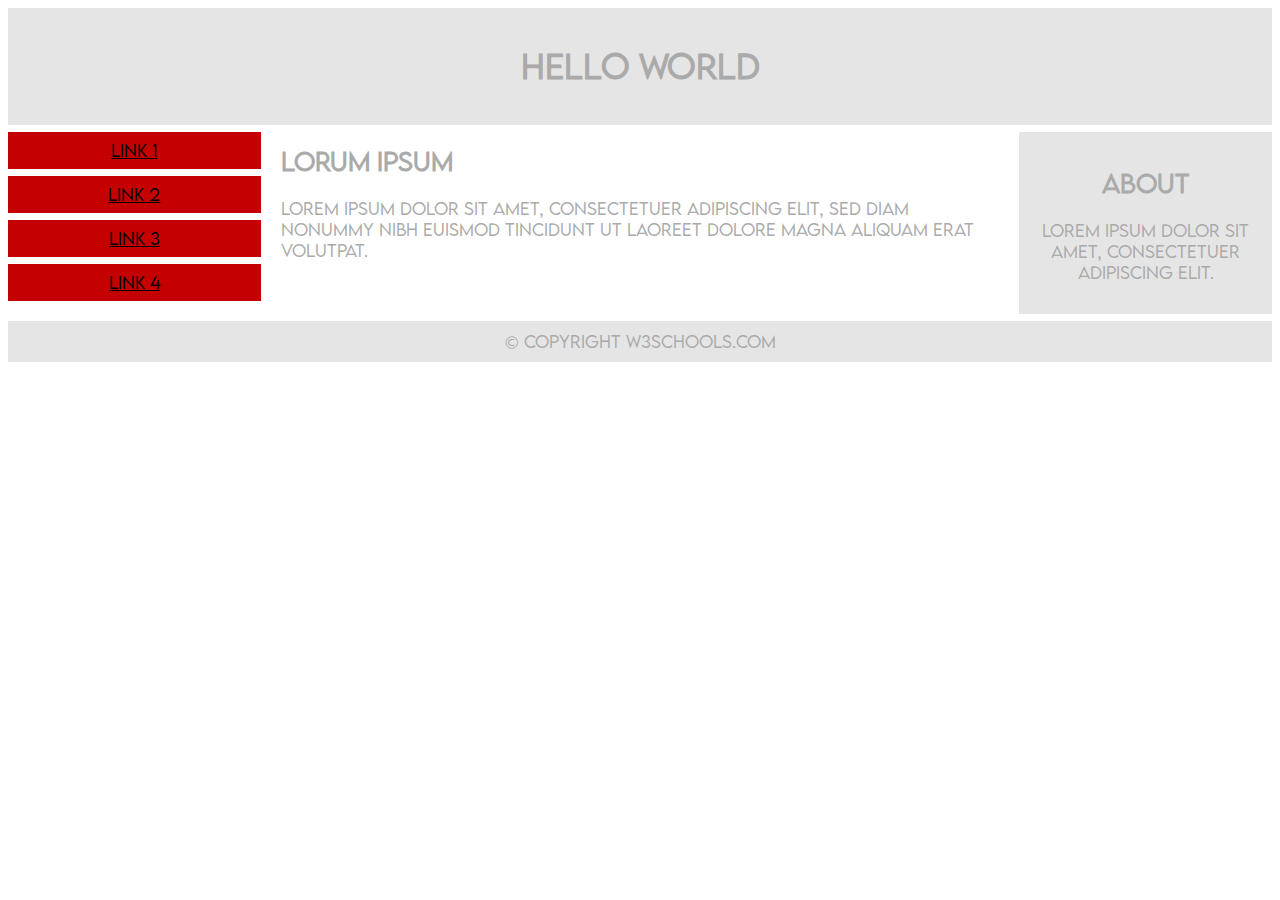
<file: index.html>
<!DOCTYPE html>
<html lang="hu-HU">
<head>
<meta name="viewport" content="width=device-width, initial-scale=1.0">
<style>
@font-face {
    font-family: 'LemonMilk';
    src: url('fonts/LEMONMILK-Light.otf') format('opentype');
}

body {
    font-family: 'LemonMilk', sans-serif;
    color: #aaaaaa;
}

* {
    box-sizing: border-box;
}

.menu {
    float: left;
    width: 20%;
    text-align: center;
}

.menu a {
    background-color: #c40000;
    padding: 8px;
    margin-top: 7px;
    display: block;
    width: 100%;
    color: black;
}

.main {
    float: left;
    width: 60%;
    padding: 0 20px;
}

.right {
    background-color: #e5e5e5;
    float: left;
    width: 20%;
    padding: 15px;
    margin-top: 7px;
    text-align: center;
}

@media only screen and (max-width: 620px) {
    /* For mobile phones: */
    .menu, .main, .right {
        width: 100%;
    }
}
</style>
</head>
<body>

<div style="background-color:#e5e5e5;padding:15px;text-align:center;">
    <h1>Hello World</h1>
</div>

<div style="overflow:auto">
    <div class="menu">
        <a href="#">Link 1</a>
        <a href="#">Link 2</a>
        <a href="#">Link 3</a>
        <a href="#">Link 4</a>
    </div>

    <div class="main">
        <h2>Lorum Ipsum</h2>
        <p>Lorem ipsum dolor sit amet, consectetuer adipiscing elit, sed diam nonummy nibh euismod tincidunt ut laoreet dolore magna aliquam erat volutpat.</p>
    </div>

    <div class="right">
        <h2>About</h2>
        <p>Lorem ipsum dolor sit amet, consectetuer adipiscing elit.</p>
    </div>
</div>

<div style="background-color:#e5e5e5;text-align:center;padding:10px;margin-top:7px;">© copyright w3schools.com</div>

</body>
</html>
</file>
